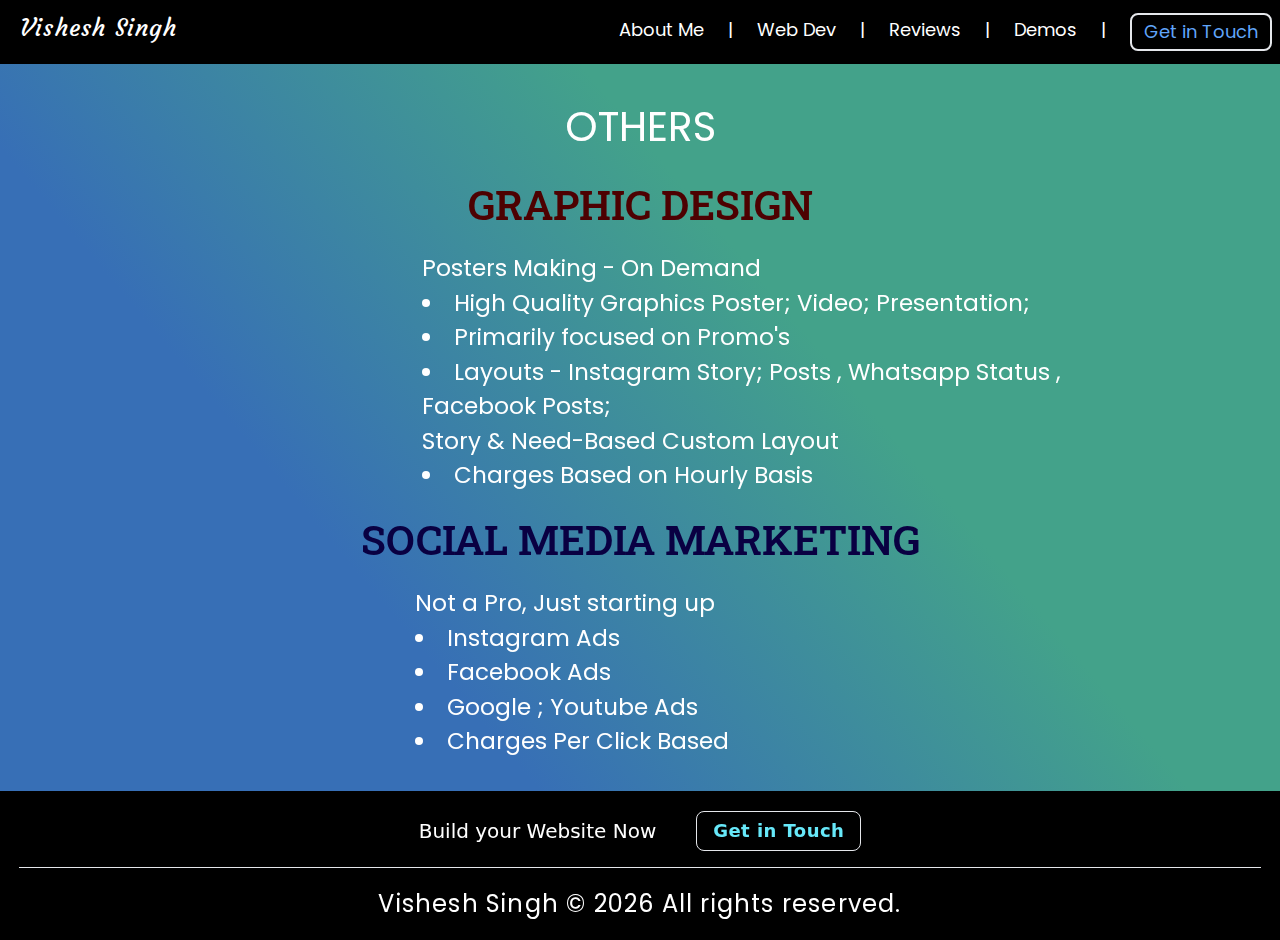
<file: others/index.html>
<!DOCTYPE html>
<html lang="en">

<head>
    <meta charset="UTF-8">
    <meta name="viewport" content="width=device-width, initial-scale=1.0, scalable=no">
    
    <title>Others</title>
    <link rel="icon" type="image/png" href="/assets/ico-dd3ad0b8.png" />
  <link rel="stylesheet" href="assets/index-25242436.css">
</head>

<body class=" text-white select-none overflow-x-hidden">
    <div id="sec"
        class="h-[100vh] scale-0 transition-all duration-700 ease-in-out w-[100vw] lg:hidden fixed top-0 left-0 flex items-center justify-center bg-black z-40">
        <ul
            class="text-white flex flex-col items-center sm:space-y-11 space-y-8 tracking-wider font-poppins sm:text-4xl text-2xl">
            <li
                class="hover:after:w-full after:content-[''] after:w-0 after:h-[3px] relative after:absolute after:left-0 after:transition-all after:duration-300 after:-bottom-[10px] after:bg-white">
                <a href="/#about">About</a>
            </li>
            <li
                class="hover:after:w-full after:content-[''] after:w-0 after:h-[3px] relative after:absolute after:left-0 after:transition-all after:duration-300 after:-bottom-[10px] after:bg-white">
                <a href="/#webdev">Web Dev</a>
            </li>

            <li
                class="hover:after:w-full after:content-[''] after:w-0 after:h-[3px] relative after:absolute after:left-0 after:transition-all after:duration-300 after:-bottom-[10px] after:bg-white">
                <a href="/demos/">Demos</a>
            </li>
            <li
                class="hover:after:w-full after:content-[''] after:w-0 after:h-[3px] relative after:absolute after:left-0 after:transition-all after:duration-300 after:-bottom-[10px] after:bg-white">
                <a href="/#reviews">Reviews</a>
            </li>
            <li class=""><button
                    class="border-2 px-5 py-2.5 rounded-lg text-cyan-400 hover:bg-white hover:text-black hover:scale-95 hover:transition-all hover:animate-pulse hover:duration-700"><a
                        href="/getintouch/">Get in Touch</a></button></li>
        </ul>
    </div>
    <div class="sticky top-0 z-50 h-16 w-full px-1 transition-all border-b-0 duration-400  border-b-cyan-400 bg-black"
        id="nav">
        <div class="relative flex justify-around items-center w-full pt-2.5 ">
            <div class="lg:hidden absolute right-[1.5%] top-4 h-8 z-50 w-8  flex flex-col items-center justify-between transition-all duration-300 scale-75"
                id="navvh">
                <span class="h-1 w-full bg-white rounded-lg transform transition duration-700 ease-in-out "></span>
                <span class="h-1 w-full bg-white rounded-lg transform transition-all duration-700 ease-in-out "></span>
                <span class="h-1 w-full bg-white rounded-lg transform transition duration-700 ease-in-out "></span>
            </div>
            <div class="absolute top-3 left-4">
                <span class="text-white float-left text-2xl tracking-wider font-speg "><a href="/">Vishesh
                        Singh</a></span>
            </div>
            <div class="lg:block hidden absolute sm:right-1 top-4 ">
                <ul class="text-white flex space-x-4 xl:space-x-6 w-full text-lg font-poppins">
                    <li class="hover:text-blue-600"><a href="/#about">About Me</a></li>
                    <li>|</li>
                    <li class="hover:text-blue-600"><a href="/#webdev">Web Dev</a></li>
                    <li>|</li>
                    <li class="hover:text-blue-600"><a href="/#reviews">Reviews</a></li>
                    <li>|</li>
                    <li class="hover:text-blue-600"><a href="/demos/">Demos</a></li>
                    <li>|</li>
                    <li class="hover:text-blue-600"><button
                            class="border-2 px-3 py-[3px] -mt-[3px] rounded-lg text-blue-400 hover:bg-white hover:text-black hover:scale-95 hover:transition-all hover:duration-500"><a
                                href="/getintouch/">Get in Touch</a></button></li>
                </ul>
            </div>

        </div>
    </div>

<div class="fixed w-[100vw] h-[100vh] top-0 -z-20" style="background-image: linear-gradient(230deg, #43A28A 37%, #376FB6 69%);">
</div>

    <div class="px-4 w-full py-8 flex flex-col items-start justify-start z-20"
        >
        <div class="font-poppins xl:text-[41px] md:text-[34px] text-[32px] text-center w-full">
            OTHERS
        </div>
            <div class="font-rSlab xl:text-[41px] md:text-[34px] text-[32px] uppercase text-[#4d0101] font-semibold text-center w-full my-4">
                Graphic Design
        </div>
        <div class="font-poppins text-[18px] md:text-[22px] xl:text-[23px] px-8 max-[480px]:px-2 ml-[10%] md:ml-[26.5%] lg:ml-[34%] xl:ml-[30%] break-all">
            Posters Making - On Demand
            <ul class="list-disc list-inside w-[80%] ">
                <li>High Quality Graphics Poster; Video; Presentation;</li>
                <li>Primarily focused on Promo's</li>
                <li>Layouts - Instagram Story; Posts , Whatsapp Status , Facebook Posts; <br>Story & Need-Based Custom
                    Layout</li>
                <li>Charges Based on Hourly Basis</li>
            </ul>
        </div>
        <div class="font-rSlab xl:text-[41px] md:text-[34px] text-[32px] uppercase text-[#090042] font-semibold text-center w-full my-4">
            Social Media Marketing
        </div>
        <div class="font-poppins text-[18px] md:text-[22px] xl:text-[23px] max-[480px]:ml-[12%] max-[480px]:mx-4 ml-[15%] flex flex-col items-start mx-8 md:ml-[30%] lg:ml-[37%]  xl:ml-[32%] 2xl:ml-[31.5%] break-all">
            Not a Pro, Just starting up
            <ul class="list-disc list-inside w-[100%]">
                <li>Instagram Ads</li>
                <li>Facebook Ads</li>
                <li>Google ; Youtube Ads</li>
                <li>Charges Per Click Based</li>
            </ul>
        </div>

    </div>
    
    <footer class="bg-black z-20 min-h-[120px] flex flex-col justify-around w-full  pt-1">
        <div
            class="text-white flex justify-center  space-x-6 sm:space-x-8 lg:space-x-10 w-[90%] py-4 items-center mx-auto ">
            <span class="animate-bounce hover:animate-none  sm:text-xl text-lg max-[450px]:text-base ">Build your Website Now</span>
            <a
                class="border h-[40px] px-4 py-2 rounded-lg text-cyan-300 font-semibold tracking-wide sm:text-lg text-base flex items-center hover:bg-white hover:text-black hover:scale-95 hover:transition-all hover:duration-500 lg:-ml-52"
                    href="/getintouch/">Get in Touch</a>
        </div>
        <hr class="w-[97%] mx-auto">
        <h3 class="py-5 text-center font-poppins text-white md:text-2xl text-xl tracking-wider max-[460px]:text-[19px] px-6 break-all">Vishesh Singh © 2022
            All rights reserved.</h3>
    </footer>
    <script>
  document.querySelector("footer h3").innerHTML=`Vishesh Singh © ${(new Date).getFullYear("")} All rights reserved. `,navy=document.getElementById("navvh"),sec=document.getElementById("sec"),nav=document.querySelector("#nav"),nav1=navy.querySelector("span:nth-child(1)"),nav2=navy.querySelector("span:nth-child(2)"),nav3=navy.querySelector("span:nth-child(3)"),navy.onclick=function(){nav.classList.toggle("border-b-0"),nav.classList.toggle("border-b-2"),sec.classList.toggle("scale-0"),nav1.classList.toggle("rotate-45"),nav1.classList.toggle("translate-y-3.5"),nav3.classList.toggle("-rotate-45"),nav3.classList.toggle("-translate-y-3.5"),nav2.classList.toggle("w-full"),nav2.classList.toggle("w-0"),document.body.classList.toggle("overflow-y-hidden"),setTimeout((()=>{navy.classList.toggle("hover:rotate-[180deg]")}),200)};
    </script> 
</body>

</html>
</file>
<file: others/assets/index-25242436.css>
@import"https://fonts.googleapis.com/css2?family=Poppins&display=swap";@import"https://fonts.googleapis.com/css2?family=Courgette&display=swap";@import"https://fonts.googleapis.com/css2?family=Roboto+Slab&display=swap";@import"https://fonts.googleapis.com/css2?family=Jost&display=swap";@import"https://fonts.googleapis.com/css2?family=Libre+Franklin&display=swap";*,:before,:after{box-sizing:border-box;border-width:0;border-style:solid;border-color:#e5e7eb}:before,:after{--tw-content: ""}html{line-height:1.5;-webkit-text-size-adjust:100%;-moz-tab-size:4;-o-tab-size:4;tab-size:4;font-family:ui-sans-serif,system-ui,-apple-system,BlinkMacSystemFont,Segoe UI,Roboto,Helvetica Neue,Arial,Noto Sans,sans-serif,"Apple Color Emoji","Segoe UI Emoji",Segoe UI Symbol,"Noto Color Emoji";font-feature-settings:normal}body{margin:0;line-height:inherit}hr{height:0;color:inherit;border-top-width:1px}abbr:where([title]){-webkit-text-decoration:underline dotted;text-decoration:underline dotted}h1,h2,h3,h4,h5,h6{font-size:inherit;font-weight:inherit}a{color:inherit;text-decoration:inherit}b,strong{font-weight:bolder}code,kbd,samp,pre{font-family:ui-monospace,SFMono-Regular,Menlo,Monaco,Consolas,Liberation Mono,Courier New,monospace;font-size:1em}small{font-size:80%}sub,sup{font-size:75%;line-height:0;position:relative;vertical-align:baseline}sub{bottom:-.25em}sup{top:-.5em}table{text-indent:0;border-color:inherit;border-collapse:collapse}button,input,optgroup,select,textarea{font-family:inherit;font-size:100%;font-weight:inherit;line-height:inherit;color:inherit;margin:0;padding:0}button,select{text-transform:none}button,[type=button],[type=reset],[type=submit]{-webkit-appearance:button;background-color:transparent;background-image:none}:-moz-focusring{outline:auto}:-moz-ui-invalid{box-shadow:none}progress{vertical-align:baseline}::-webkit-inner-spin-button,::-webkit-outer-spin-button{height:auto}[type=search]{-webkit-appearance:textfield;outline-offset:-2px}::-webkit-search-decoration{-webkit-appearance:none}::-webkit-file-upload-button{-webkit-appearance:button;font:inherit}summary{display:list-item}blockquote,dl,dd,h1,h2,h3,h4,h5,h6,hr,figure,p,pre{margin:0}fieldset{margin:0;padding:0}legend{padding:0}ol,ul,menu{list-style:none;margin:0;padding:0}textarea{resize:vertical}input::-moz-placeholder,textarea::-moz-placeholder{opacity:1;color:#9ca3af}input::placeholder,textarea::placeholder{opacity:1;color:#9ca3af}button,[role=button]{cursor:pointer}:disabled{cursor:default}img,svg,video,canvas,audio,iframe,embed,object{display:block;vertical-align:middle}img,video{max-width:100%;height:auto}[hidden]{display:none}*,:before,:after{--tw-border-spacing-x: 0;--tw-border-spacing-y: 0;--tw-translate-x: 0;--tw-translate-y: 0;--tw-rotate: 0;--tw-skew-x: 0;--tw-skew-y: 0;--tw-scale-x: 1;--tw-scale-y: 1;--tw-pan-x: ;--tw-pan-y: ;--tw-pinch-zoom: ;--tw-scroll-snap-strictness: proximity;--tw-ordinal: ;--tw-slashed-zero: ;--tw-numeric-figure: ;--tw-numeric-spacing: ;--tw-numeric-fraction: ;--tw-ring-inset: ;--tw-ring-offset-width: 0px;--tw-ring-offset-color: #fff;--tw-ring-color: rgb(59 130 246 / .5);--tw-ring-offset-shadow: 0 0 #0000;--tw-ring-shadow: 0 0 #0000;--tw-shadow: 0 0 #0000;--tw-shadow-colored: 0 0 #0000;--tw-blur: ;--tw-brightness: ;--tw-contrast: ;--tw-grayscale: ;--tw-hue-rotate: ;--tw-invert: ;--tw-saturate: ;--tw-sepia: ;--tw-drop-shadow: ;--tw-backdrop-blur: ;--tw-backdrop-brightness: ;--tw-backdrop-contrast: ;--tw-backdrop-grayscale: ;--tw-backdrop-hue-rotate: ;--tw-backdrop-invert: ;--tw-backdrop-opacity: ;--tw-backdrop-saturate: ;--tw-backdrop-sepia: }::backdrop{--tw-border-spacing-x: 0;--tw-border-spacing-y: 0;--tw-translate-x: 0;--tw-translate-y: 0;--tw-rotate: 0;--tw-skew-x: 0;--tw-skew-y: 0;--tw-scale-x: 1;--tw-scale-y: 1;--tw-pan-x: ;--tw-pan-y: ;--tw-pinch-zoom: ;--tw-scroll-snap-strictness: proximity;--tw-ordinal: ;--tw-slashed-zero: ;--tw-numeric-figure: ;--tw-numeric-spacing: ;--tw-numeric-fraction: ;--tw-ring-inset: ;--tw-ring-offset-width: 0px;--tw-ring-offset-color: #fff;--tw-ring-color: rgb(59 130 246 / .5);--tw-ring-offset-shadow: 0 0 #0000;--tw-ring-shadow: 0 0 #0000;--tw-shadow: 0 0 #0000;--tw-shadow-colored: 0 0 #0000;--tw-blur: ;--tw-brightness: ;--tw-contrast: ;--tw-grayscale: ;--tw-hue-rotate: ;--tw-invert: ;--tw-saturate: ;--tw-sepia: ;--tw-drop-shadow: ;--tw-backdrop-blur: ;--tw-backdrop-brightness: ;--tw-backdrop-contrast: ;--tw-backdrop-grayscale: ;--tw-backdrop-hue-rotate: ;--tw-backdrop-invert: ;--tw-backdrop-opacity: ;--tw-backdrop-saturate: ;--tw-backdrop-sepia: }.fixed{position:fixed}.absolute{position:absolute}.relative{position:relative}.sticky{position:sticky}.left-0{left:0px}.left-4{left:1rem}.right-\[1\.5\%\]{right:1.5%}.top-0{top:0px}.top-3{top:.75rem}.top-4{top:1rem}.top-\[20\%\]{top:20%}.-z-20{z-index:-20}.z-20{z-index:20}.z-40{z-index:40}.z-50{z-index:50}.float-right{float:right}.float-left{float:left}.mx-8{margin-left:2rem;margin-right:2rem}.mx-auto{margin-left:auto;margin-right:auto}.my-1{margin-top:.25rem;margin-bottom:.25rem}.my-1\.5{margin-top:.375rem;margin-bottom:.375rem}.my-4{margin-top:1rem;margin-bottom:1rem}.my-8{margin-top:2rem;margin-bottom:2rem}.my-\[10vh\]{margin-top:10vh;margin-bottom:10vh}.-mt-\[3px\]{margin-top:-3px}.mb-1{margin-bottom:.25rem}.ml-\[10\%\]{margin-left:10%}.ml-\[15\%\]{margin-left:15%}.mt-4{margin-top:1rem}.flex{display:flex}.table{display:table}.hidden{display:none}.h-1{height:.25rem}.h-16{height:4rem}.h-4{height:1rem}.h-5{height:1.25rem}.h-7{height:1.75rem}.h-8{height:2rem}.h-\[100vh\]{height:100vh}.h-\[40px\]{height:40px}.h-\[480px\]{height:480px}.h-\[65dvh\]{height:65dvh}.h-full{height:100%}.max-h-\[80vh\]{max-height:80vh}.min-h-\[120px\]{min-height:120px}.min-h-\[20vh\]{min-height:20vh}.min-h-\[80vh\]{min-height:80vh}.min-h-full{min-height:100%}.min-h-screen{min-height:100vh}.w-0{width:0px}.w-5{width:1.25rem}.w-7{width:1.75rem}.w-8{width:2rem}.w-\[100\%\]{width:100%}.w-\[100vw\]{width:100vw}.w-\[320px\]{width:320px}.w-\[38\%\]{width:38%}.w-\[45\%\]{width:45%}.w-\[62\%\]{width:62%}.w-\[75\%\]{width:75%}.w-\[80\%\]{width:80%}.w-\[90\%\]{width:90%}.w-\[90vw\]{width:90vw}.w-\[95\%\]{width:95%}.w-\[97\%\]{width:97%}.w-full{width:100%}.min-w-\[100w\]{min-width:100w}.min-w-full{min-width:100%}.table-auto{table-layout:auto}.border-separate{border-collapse:separate}.border-spacing-2{--tw-border-spacing-x: .5rem;--tw-border-spacing-y: .5rem;border-spacing:var(--tw-border-spacing-x) var(--tw-border-spacing-y)}.-translate-y-3{--tw-translate-y: -.75rem;transform:translate(var(--tw-translate-x),var(--tw-translate-y)) rotate(var(--tw-rotate)) skew(var(--tw-skew-x)) skewY(var(--tw-skew-y)) scaleX(var(--tw-scale-x)) scaleY(var(--tw-scale-y))}.-translate-y-3\.5{--tw-translate-y: -.875rem;transform:translate(var(--tw-translate-x),var(--tw-translate-y)) rotate(var(--tw-rotate)) skew(var(--tw-skew-x)) skewY(var(--tw-skew-y)) scaleX(var(--tw-scale-x)) scaleY(var(--tw-scale-y))}.translate-y-3{--tw-translate-y: .75rem;transform:translate(var(--tw-translate-x),var(--tw-translate-y)) rotate(var(--tw-rotate)) skew(var(--tw-skew-x)) skewY(var(--tw-skew-y)) scaleX(var(--tw-scale-x)) scaleY(var(--tw-scale-y))}.translate-y-3\.5{--tw-translate-y: .875rem;transform:translate(var(--tw-translate-x),var(--tw-translate-y)) rotate(var(--tw-rotate)) skew(var(--tw-skew-x)) skewY(var(--tw-skew-y)) scaleX(var(--tw-scale-x)) scaleY(var(--tw-scale-y))}.-rotate-45{--tw-rotate: -45deg;transform:translate(var(--tw-translate-x),var(--tw-translate-y)) rotate(var(--tw-rotate)) skew(var(--tw-skew-x)) skewY(var(--tw-skew-y)) scaleX(var(--tw-scale-x)) scaleY(var(--tw-scale-y))}.rotate-45{--tw-rotate: 45deg;transform:translate(var(--tw-translate-x),var(--tw-translate-y)) rotate(var(--tw-rotate)) skew(var(--tw-skew-x)) skewY(var(--tw-skew-y)) scaleX(var(--tw-scale-x)) scaleY(var(--tw-scale-y))}.scale-0{--tw-scale-x: 0;--tw-scale-y: 0;transform:translate(var(--tw-translate-x),var(--tw-translate-y)) rotate(var(--tw-rotate)) skew(var(--tw-skew-x)) skewY(var(--tw-skew-y)) scaleX(var(--tw-scale-x)) scaleY(var(--tw-scale-y))}.scale-75{--tw-scale-x: .75;--tw-scale-y: .75;transform:translate(var(--tw-translate-x),var(--tw-translate-y)) rotate(var(--tw-rotate)) skew(var(--tw-skew-x)) skewY(var(--tw-skew-y)) scaleX(var(--tw-scale-x)) scaleY(var(--tw-scale-y))}.transform{transform:translate(var(--tw-translate-x),var(--tw-translate-y)) rotate(var(--tw-rotate)) skew(var(--tw-skew-x)) skewY(var(--tw-skew-y)) scaleX(var(--tw-scale-x)) scaleY(var(--tw-scale-y))}@keyframes bounce{0%,to{transform:translateY(-25%);animation-timing-function:cubic-bezier(.8,0,1,1)}50%{transform:none;animation-timing-function:cubic-bezier(0,0,.2,1)}}.animate-bounce{animation:bounce 1s infinite}.select-none{-webkit-user-select:none;-moz-user-select:none;user-select:none}.list-inside{list-style-position:inside}.list-disc{list-style-type:disc}.flex-col{flex-direction:column}.items-start{align-items:flex-start}.items-center{align-items:center}.justify-start{justify-content:flex-start}.justify-center{justify-content:center}.justify-between{justify-content:space-between}.justify-around{justify-content:space-around}.space-x-2>:not([hidden])~:not([hidden]){--tw-space-x-reverse: 0;margin-right:calc(.5rem * var(--tw-space-x-reverse));margin-left:calc(.5rem * calc(1 - var(--tw-space-x-reverse)))}.space-x-4>:not([hidden])~:not([hidden]){--tw-space-x-reverse: 0;margin-right:calc(1rem * var(--tw-space-x-reverse));margin-left:calc(1rem * calc(1 - var(--tw-space-x-reverse)))}.space-x-6>:not([hidden])~:not([hidden]){--tw-space-x-reverse: 0;margin-right:calc(1.5rem * var(--tw-space-x-reverse));margin-left:calc(1.5rem * calc(1 - var(--tw-space-x-reverse)))}.space-y-8>:not([hidden])~:not([hidden]){--tw-space-y-reverse: 0;margin-top:calc(2rem * calc(1 - var(--tw-space-y-reverse)));margin-bottom:calc(2rem * var(--tw-space-y-reverse))}.overflow-x-hidden{overflow-x:hidden}.overflow-y-hidden{overflow-y:hidden}.break-all{word-break:break-all}.rounded{border-radius:.25rem}.rounded-\[80\%\]{border-radius:80%}.rounded-lg{border-radius:.5rem}.rounded-md{border-radius:.375rem}.rounded-sm{border-radius:.125rem}.border{border-width:1px}.border-2{border-width:2px}.border-\[1\.5px\]{border-width:1.5px}.border-\[1px\]{border-width:1px}.border-\[2px\]{border-width:2px}.border-b-0{border-bottom-width:0px}.border-b-2{border-bottom-width:2px}.border-r{border-right-width:1px}.border-\[\#ef4444\]{--tw-border-opacity: 1;border-color:rgb(239 68 68 / var(--tw-border-opacity))}.border-slate-300{--tw-border-opacity: 1;border-color:rgb(203 213 225 / var(--tw-border-opacity))}.border-slate-600{--tw-border-opacity: 1;border-color:rgb(71 85 105 / var(--tw-border-opacity))}.border-slate-700{--tw-border-opacity: 1;border-color:rgb(51 65 85 / var(--tw-border-opacity))}.border-slate-800\/50{border-color:#1e293b80}.border-b-cyan-400{--tw-border-opacity: 1;border-bottom-color:rgb(34 211 238 / var(--tw-border-opacity))}.bg-\[\#ef4444\]{--tw-bg-opacity: 1;background-color:rgb(239 68 68 / var(--tw-bg-opacity))}.bg-black{--tw-bg-opacity: 1;background-color:rgb(0 0 0 / var(--tw-bg-opacity))}.bg-black\/\[0\.03\]{background-color:#00000008}.bg-purple-500\/70{background-color:#a855f7b3}.bg-slate-100{--tw-bg-opacity: 1;background-color:rgb(241 245 249 / var(--tw-bg-opacity))}.bg-slate-200\/50{background-color:#e2e8f080}.bg-slate-300{--tw-bg-opacity: 1;background-color:rgb(203 213 225 / var(--tw-bg-opacity))}.bg-slate-400{--tw-bg-opacity: 1;background-color:rgb(148 163 184 / var(--tw-bg-opacity))}.bg-white{--tw-bg-opacity: 1;background-color:rgb(255 255 255 / var(--tw-bg-opacity))}.bg-cover{background-size:cover}.bg-center{background-position:center}.p-5{padding:1.25rem}.px-1{padding-left:.25rem;padding-right:.25rem}.px-2{padding-left:.5rem;padding-right:.5rem}.px-3{padding-left:.75rem;padding-right:.75rem}.px-3\.5{padding-left:.875rem;padding-right:.875rem}.px-4{padding-left:1rem;padding-right:1rem}.px-5{padding-left:1.25rem;padding-right:1.25rem}.px-6{padding-left:1.5rem;padding-right:1.5rem}.px-8{padding-left:2rem;padding-right:2rem}.px-\[15\%\]{padding-left:15%;padding-right:15%}.px-\[3\.5px\]{padding-left:3.5px;padding-right:3.5px}.px-\[5\.5px\]{padding-left:5.5px;padding-right:5.5px}.px-\[5px\]{padding-left:5px;padding-right:5px}.px-\[7px\]{padding-left:7px;padding-right:7px}.py-1{padding-top:.25rem;padding-bottom:.25rem}.py-1\.5{padding-top:.375rem;padding-bottom:.375rem}.py-2{padding-top:.5rem;padding-bottom:.5rem}.py-2\.5{padding-top:.625rem;padding-bottom:.625rem}.py-3{padding-top:.75rem;padding-bottom:.75rem}.py-4{padding-top:1rem;padding-bottom:1rem}.py-5{padding-top:1.25rem;padding-bottom:1.25rem}.py-8{padding-top:2rem;padding-bottom:2rem}.py-\[3\%\]{padding-top:3%;padding-bottom:3%}.py-\[3px\]{padding-top:3px;padding-bottom:3px}.py-\[5px\]{padding-top:5px;padding-bottom:5px}.py-\[6px\]{padding-top:6px;padding-bottom:6px}.pl-2{padding-left:.5rem}.pt-1{padding-top:.25rem}.pt-2{padding-top:.5rem}.pt-2\.5{padding-top:.625rem}.pt-3{padding-top:.75rem}.text-center{text-align:center}.font-jost{font-family:Jost,rSlab}.font-poppins{font-family:poppins,sans-serif}.font-rSlab{font-family:Roboto Slab,speg}.font-speg{font-family:Courgette,poppins}.text-2xl{font-size:1.5rem;line-height:2rem}.text-3xl{font-size:1.875rem;line-height:2.25rem}.text-4xl{font-size:2.25rem;line-height:2.5rem}.text-\[14px\]{font-size:14px}.text-\[18px\]{font-size:18px}.text-\[32px\]{font-size:32px}.text-base{font-size:1rem;line-height:1.5rem}.text-lg{font-size:1.125rem;line-height:1.75rem}.text-sm{font-size:.875rem;line-height:1.25rem}.text-xl{font-size:1.25rem;line-height:1.75rem}.font-bold{font-weight:700}.font-semibold{font-weight:600}.uppercase{text-transform:uppercase}.capitalize{text-transform:capitalize}.tracking-wide{letter-spacing:.025em}.tracking-wider{letter-spacing:.05em}.text-\[\#090042\]{--tw-text-opacity: 1;color:rgb(9 0 66 / var(--tw-text-opacity))}.text-\[\#4d0101\]{--tw-text-opacity: 1;color:rgb(77 1 1 / var(--tw-text-opacity))}.text-\[\#ef4444\]{--tw-text-opacity: 1;color:rgb(239 68 68 / var(--tw-text-opacity))}.text-black{--tw-text-opacity: 1;color:rgb(0 0 0 / var(--tw-text-opacity))}.text-blue-400{--tw-text-opacity: 1;color:rgb(96 165 250 / var(--tw-text-opacity))}.text-cyan-300{--tw-text-opacity: 1;color:rgb(103 232 249 / var(--tw-text-opacity))}.text-cyan-400{--tw-text-opacity: 1;color:rgb(34 211 238 / var(--tw-text-opacity))}.text-orange-800{--tw-text-opacity: 1;color:rgb(154 52 18 / var(--tw-text-opacity))}.text-slate-500\/90{color:#64748be6}.text-slate-600{--tw-text-opacity: 1;color:rgb(71 85 105 / var(--tw-text-opacity))}.text-slate-800{--tw-text-opacity: 1;color:rgb(30 41 59 / var(--tw-text-opacity))}.text-white{--tw-text-opacity: 1;color:rgb(255 255 255 / var(--tw-text-opacity))}.text-white\/70{color:#ffffffb3}.accent-\[\#ef4444\]{accent-color:#ef4444}.shadow-lg{--tw-shadow: 0 10px 15px -3px rgb(0 0 0 / .1), 0 4px 6px -4px rgb(0 0 0 / .1);--tw-shadow-colored: 0 10px 15px -3px var(--tw-shadow-color), 0 4px 6px -4px var(--tw-shadow-color);box-shadow:var(--tw-ring-offset-shadow, 0 0 #0000),var(--tw-ring-shadow, 0 0 #0000),var(--tw-shadow)}.shadow-slate-300{--tw-shadow-color: #cbd5e1;--tw-shadow: var(--tw-shadow-colored)}.transition{transition-property:color,background-color,border-color,text-decoration-color,fill,stroke,opacity,box-shadow,transform,filter,-webkit-backdrop-filter;transition-property:color,background-color,border-color,text-decoration-color,fill,stroke,opacity,box-shadow,transform,filter,backdrop-filter;transition-property:color,background-color,border-color,text-decoration-color,fill,stroke,opacity,box-shadow,transform,filter,backdrop-filter,-webkit-backdrop-filter;transition-timing-function:cubic-bezier(.4,0,.2,1);transition-duration:.15s}.transition-all{transition-property:all;transition-timing-function:cubic-bezier(.4,0,.2,1);transition-duration:.15s}.duration-300{transition-duration:.3s}.duration-700{transition-duration:.7s}.ease-in-out{transition-timing-function:cubic-bezier(.4,0,.2,1)}@keyframes scale{0%{opacity:0;transform:translateY(-10px)}50%{opacity:.5;transform:translateY(10px)}75%{transform:translateY(5px);opacity:.75}to{transform:translateY(0);opacity:1}}.placeholder\:text-sm::-moz-placeholder{font-size:.875rem;line-height:1.25rem}.placeholder\:text-sm::placeholder{font-size:.875rem;line-height:1.25rem}.placeholder\:text-slate-400\/50::-moz-placeholder{color:#94a3b880}.placeholder\:text-slate-400\/50::placeholder{color:#94a3b880}.after\:absolute:after{content:var(--tw-content);position:absolute}.after\:-bottom-\[10px\]:after{content:var(--tw-content);bottom:-10px}.after\:left-0:after{content:var(--tw-content);left:0px}.after\:h-\[3px\]:after{content:var(--tw-content);height:3px}.after\:w-0:after{content:var(--tw-content);width:0px}.after\:bg-white:after{content:var(--tw-content);--tw-bg-opacity: 1;background-color:rgb(255 255 255 / var(--tw-bg-opacity))}.after\:transition-all:after{content:var(--tw-content);transition-property:all;transition-timing-function:cubic-bezier(.4,0,.2,1);transition-duration:.15s}.after\:duration-300:after{content:var(--tw-content);transition-duration:.3s}.after\:content-\[\'\'\]:after{--tw-content: "";content:var(--tw-content)}.after\:content-\[\]:after{--tw-content: ;content:var(--tw-content)}.hover\:rotate-\[180deg\]:hover{--tw-rotate: 180deg;transform:translate(var(--tw-translate-x),var(--tw-translate-y)) rotate(var(--tw-rotate)) skew(var(--tw-skew-x)) skewY(var(--tw-skew-y)) scaleX(var(--tw-scale-x)) scaleY(var(--tw-scale-y))}.hover\:scale-95:hover{--tw-scale-x: .95;--tw-scale-y: .95;transform:translate(var(--tw-translate-x),var(--tw-translate-y)) rotate(var(--tw-rotate)) skew(var(--tw-skew-x)) skewY(var(--tw-skew-y)) scaleX(var(--tw-scale-x)) scaleY(var(--tw-scale-y))}.hover\:animate-none:hover{animation:none}@keyframes pulse{50%{opacity:.5}}.hover\:animate-pulse:hover{animation:pulse 2s cubic-bezier(.4,0,.6,1) infinite}.hover\:bg-white:hover{--tw-bg-opacity: 1;background-color:rgb(255 255 255 / var(--tw-bg-opacity))}.hover\:text-black:hover{--tw-text-opacity: 1;color:rgb(0 0 0 / var(--tw-text-opacity))}.hover\:text-blue-600:hover{--tw-text-opacity: 1;color:rgb(37 99 235 / var(--tw-text-opacity))}.hover\:transition-all:hover{transition-property:all;transition-timing-function:cubic-bezier(.4,0,.2,1);transition-duration:.15s}.hover\:duration-500:hover{transition-duration:.5s}.hover\:duration-700:hover{transition-duration:.7s}.hover\:after\:w-full:hover:after{content:var(--tw-content);width:100%}.focus\:border-slate-400:focus{--tw-border-opacity: 1;border-color:rgb(148 163 184 / var(--tw-border-opacity))}.focus\:text-slate-800:focus{--tw-text-opacity: 1;color:rgb(30 41 59 / var(--tw-text-opacity))}.focus\:outline-none:focus{outline:2px solid transparent;outline-offset:2px}@media (max-width: 480px){.max-\[480px\]\:mx-4{margin-left:1rem;margin-right:1rem}.max-\[480px\]\:ml-\[12\%\]{margin-left:12%}.max-\[480px\]\:px-2{padding-left:.5rem;padding-right:.5rem}}@media (max-width: 460px){.max-\[460px\]\:text-\[19px\]{font-size:19px}}@media (max-width: 450px){.max-\[450px\]\:text-base{font-size:1rem;line-height:1.5rem}}@media (max-width: 440px){.max-\[440px\]\:w-\[70\%\]{width:70%}}@media (min-width: 640px){.sm\:right-1{right:.25rem}.sm\:h-\[60vh\]{height:60vh}.sm\:w-\[50\%\]{width:50%}.sm\:max-w-\[380px\]{max-width:380px}.sm\:max-w-\[95vw\]{max-width:95vw}.sm\:space-x-8>:not([hidden])~:not([hidden]){--tw-space-x-reverse: 0;margin-right:calc(2rem * var(--tw-space-x-reverse));margin-left:calc(2rem * calc(1 - var(--tw-space-x-reverse)))}.sm\:space-y-11>:not([hidden])~:not([hidden]){--tw-space-y-reverse: 0;margin-top:calc(2.75rem * calc(1 - var(--tw-space-y-reverse)));margin-bottom:calc(2.75rem * var(--tw-space-y-reverse))}.sm\:text-4xl{font-size:2.25rem;line-height:2.5rem}.sm\:text-lg{font-size:1.125rem;line-height:1.75rem}.sm\:text-sm{font-size:.875rem;line-height:1.25rem}.sm\:text-xl{font-size:1.25rem;line-height:1.75rem}}@media (min-width: 768px){.md\:ml-\[26\.5\%\]{margin-left:26.5%}.md\:ml-\[30\%\]{margin-left:30%}.md\:h-\[60vh\]{height:60vh}.md\:max-w-\[740px\]{max-width:740px}.md\:text-2xl{font-size:1.5rem;line-height:2rem}.md\:text-\[22px\]{font-size:22px}.md\:text-\[34px\]{font-size:34px}}@media (min-width: 1024px){.lg\:-ml-52{margin-left:-13rem}.lg\:ml-\[34\%\]{margin-left:34%}.lg\:ml-\[37\%\]{margin-left:37%}.lg\:block{display:block}.lg\:hidden{display:none}.lg\:space-x-10>:not([hidden])~:not([hidden]){--tw-space-x-reverse: 0;margin-right:calc(2.5rem * var(--tw-space-x-reverse));margin-left:calc(2.5rem * calc(1 - var(--tw-space-x-reverse)))}}@media (min-width: 1280px){.xl\:ml-\[30\%\]{margin-left:30%}.xl\:ml-\[32\%\]{margin-left:32%}.xl\:space-x-6>:not([hidden])~:not([hidden]){--tw-space-x-reverse: 0;margin-right:calc(1.5rem * var(--tw-space-x-reverse));margin-left:calc(1.5rem * calc(1 - var(--tw-space-x-reverse)))}.xl\:text-\[23px\]{font-size:23px}.xl\:text-\[41px\]{font-size:41px}}@media (min-width: 1536px){.\32xl\:ml-\[31\.5\%\]{margin-left:31.5%}}
</file>
